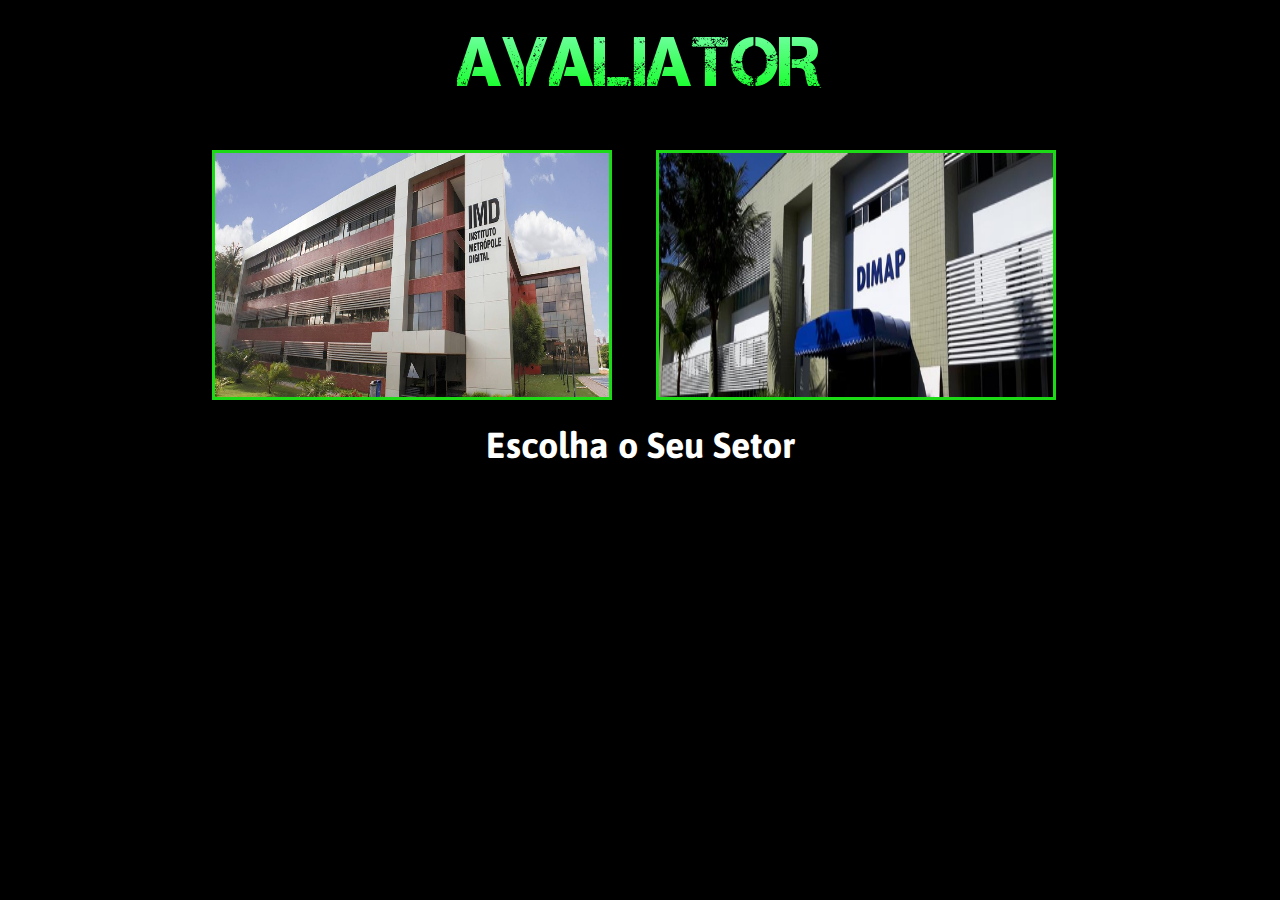
<file: index.html>
<!DOCTYPE html>
<html lang="pt_BR">
  <head>
    <meta charset="utf-8">
    <meta http-equiv="X-UA-Compatible" content="IE=edge" />
    <meta name="viewport" content="width=device-width, initial-scale=1.0" />
    <title>Avaliator</title>

    <link rel="icon" href="images/icone-check-1.png" />
    <link rel="stylesheet" href="style.css" />
  </head>
  <body>
    <header>
      <a href="index.html"><img src="images/avaliatorName.png"></a>
    </header>
    <div class="choices">
        <a href="imd.html"><img src="images/imd.jpg" alt="IMD"></a>
        <a href="dimap.html"><img src="images/dimap.jpg" alt="DIMAP"></a>
    </div>
    <p class="ask-setor">Escolha o Seu Setor</p>
  </body>
</html>
</file>
<file: style.css>
@import url('https://fonts.googleapis.com/css2?family=Asap:wght@400;500;700&display=swap');

*{
  margin: 0;
  padding: 0;
  box-sizing: border-box;
}

body{
  background-color: rgb(0, 0, 0);
}

header{
  text-align:center;
  padding: 20px;
}

a{
  cursor:pointer;
}

.choices{
  margin: 20px auto;
  /*border: solid white;*/
  width: 70%;
}

.choices > a > img{
  margin: auto 20px;
  width: 400px;
  height: 250px;
  border: solid rgb(29, 218, 22) 3px;
}

.ask-setor{
  color: white;
  font-weight: bold;
  font-family: Asap, sans-serif;
  font-size: 36px;
  text-align: center;
}

h1{
  color:white;
  font-family: Asap,sans-serif;
}

.img-imd{
  width: 400px;
  height: 220px;
  border: solid rgb(29,218,22) 3px;
}
</file>
